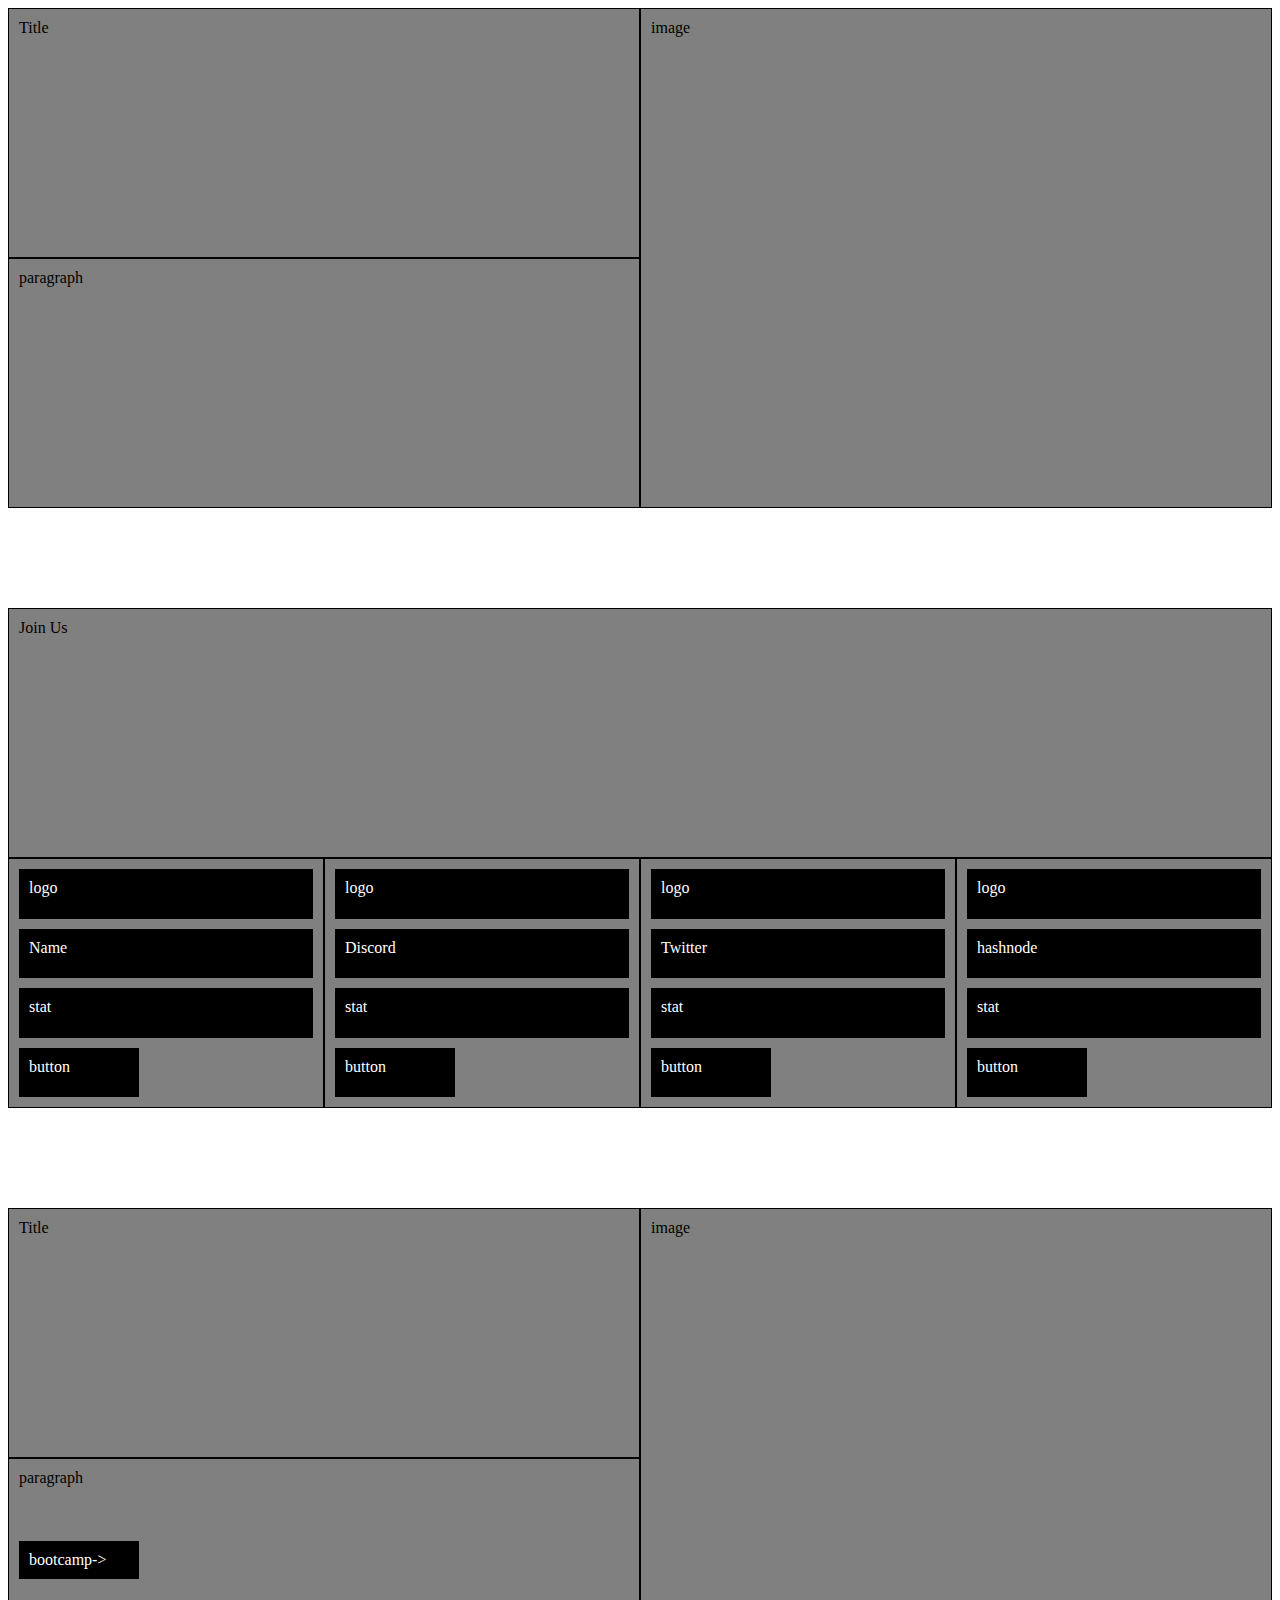
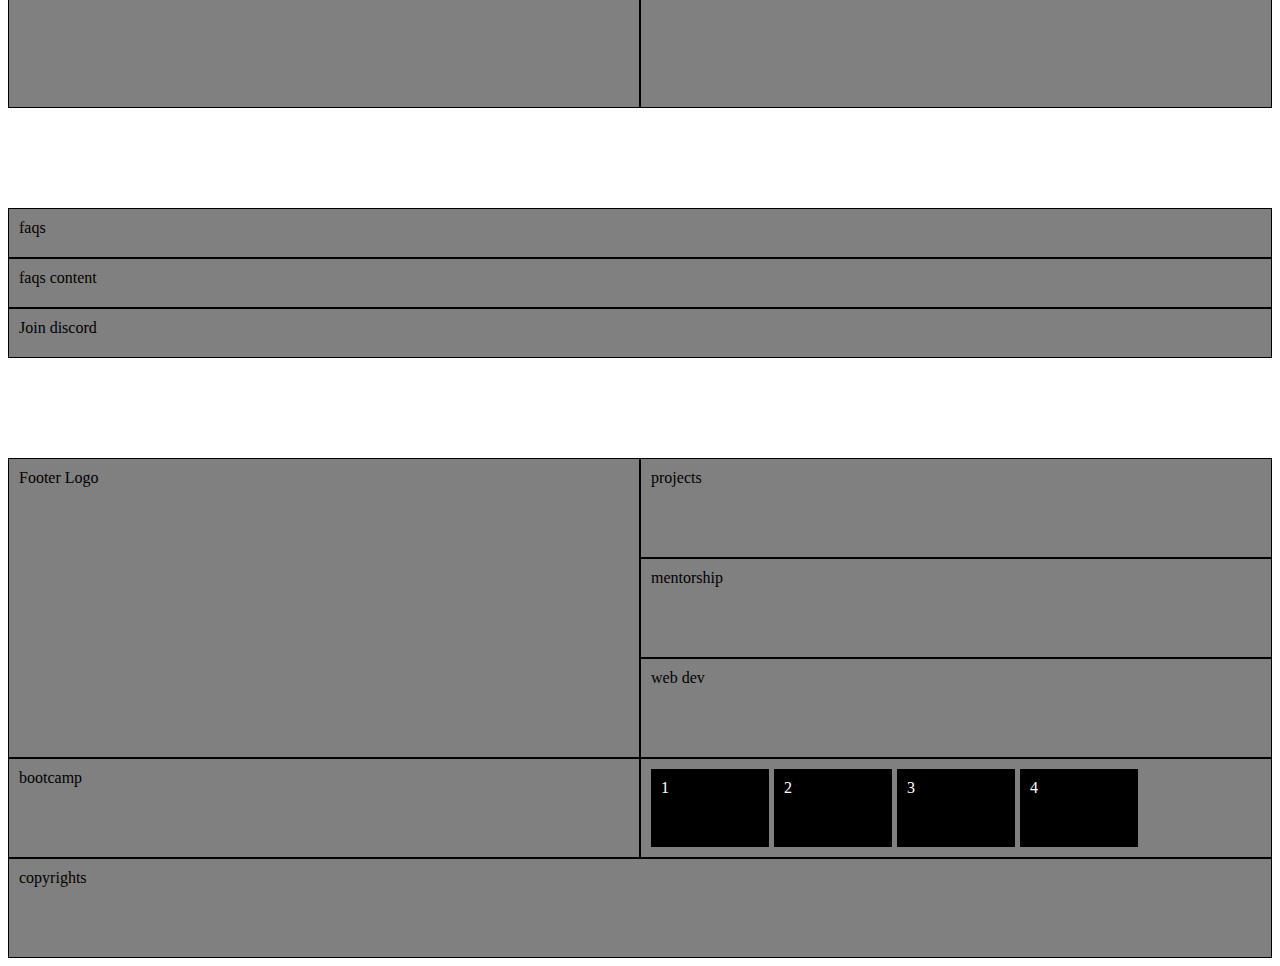
<file: index.html>
<!DOCTYPE html>
<html lang="en">
<head>
  <link rel="stylesheet" href="style.css">
  
  <title>VTS Wireframe</title>
</head>
<body>
  <div id="grid1">
    <div class="box" id="title">Title</div>
    <div class="box" id="paragraph">paragraph</div>
    <div class="box" id="image">image</div>
  </div>
  <div id="grid2">
    <div class="box" id="join-us">Join Us</div>
    <div class="box" id="grid3">
      <div class="small-box" id="logo">logo</div>
      <div class="small-box" id="name">Name</div>
      <div class="small-box" id="stat">stat</div>
      <div class="small-box" id="button">button</div>
    </div>
    <div class="box" id="grid3">
      <div class="small-box" id="logo">logo</div>
      <div class="small-box" id="name">Discord</div>
      <div class="small-box" id="stat">stat</div>
      <div class="small-box" id="button">button</div>
    </div>
    <div class="box" id="grid3">
      <div class="small-box" id="logo">logo</div>
      <div class="small-box" id="name">Twitter</div>
      <div class="small-box" id="stat">stat</div>
      <div class="small-box" id="button">button</div>

    </div>
    <div class="box" id="grid3">
      <div class="small-box" id="logo">logo</div>
      <div class="small-box" id="name">hashnode</div>
      <div class="small-box" id="stat">stat</div>
      <div class="small-box" id="button">button</div>

    </div>
  </div>
  <div id="grid4">
    <div class="box" id="title">Title</div>
    <div class="box" id="paragraph">paragraph
      <br>
      <br>
      <br>
      <br>

      <div class="small-box" id="button">bootcamp-></div>
    </div>
    <div class="box" id="image">image</div>
  </div>
  <div id="grid5">
    <div class="box" id="faqs">faqs</div>
    <div class="box" id="faqs-content">faqs content</div>
    <div class="box" id="join-discord">Join discord</div>

  </div>
  <!-- footer starts -->
  <div id="footer">
    <div class="box" id="footer-logo">Footer Logo</div>
    <div class="box" id="projects">projects</div>
    <div class="box" id="mentorship">mentorship</div>
    <div class="box" id="web-dev">web dev</div>
    <div class="box" id="bootcamp">bootcamp</div>
    <div class="box" id="social-logo">
      <div class="small-box" id="social-logo1">1</div>
      <div class="small-box" id="social-logo1">2</div>
      <div class="small-box" id="social-logo1">3</div>
      <div class="small-box" id="social-logo1">4</div>
    </div>
    <div class="box" id="copyrights">copyrights</div>
  </div>
</body>
</html>
</file>
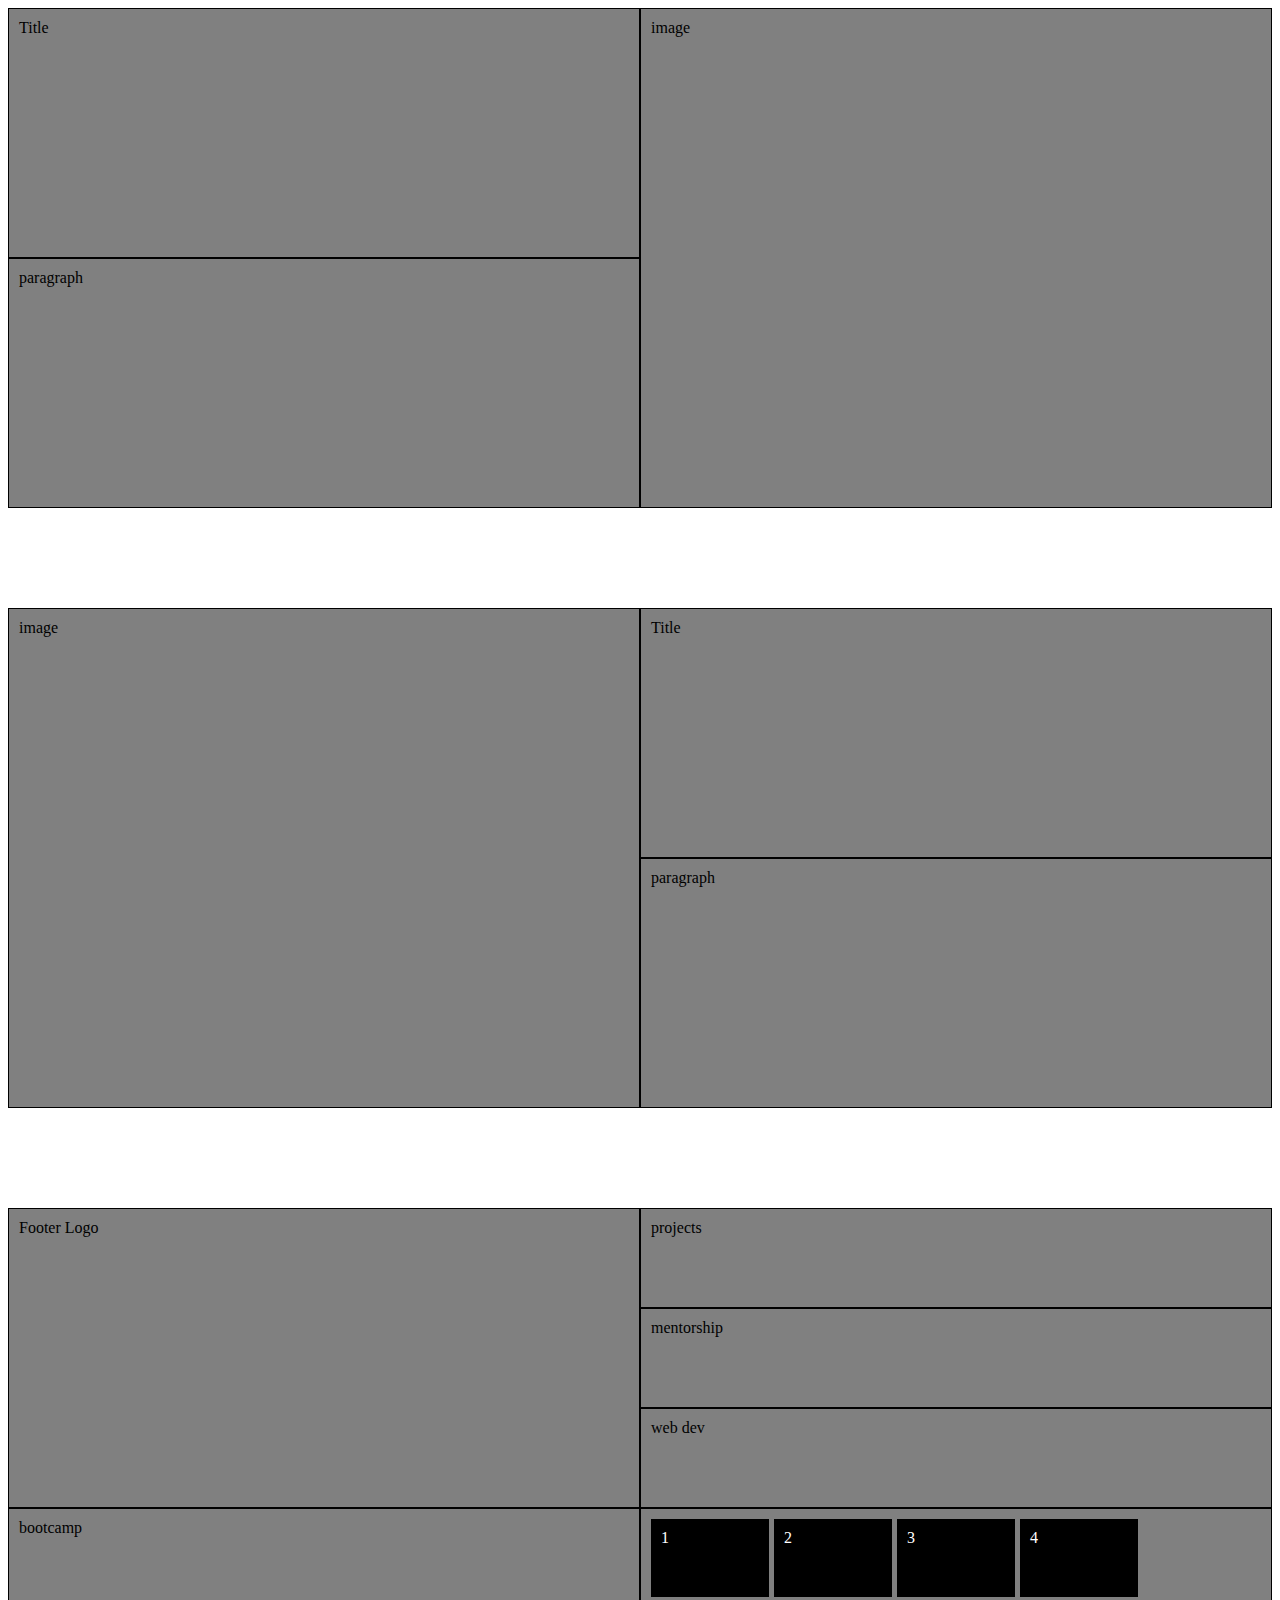
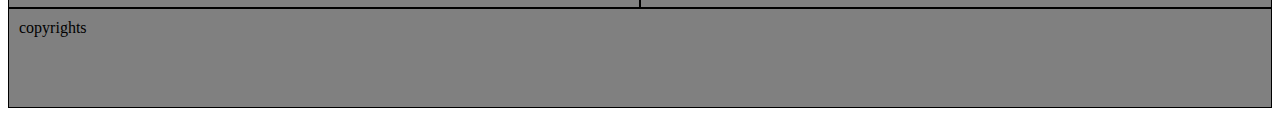
<file: aboutus.html>
<!DOCTYPE html>
<html lang="en">
<head>
    
    <title>About us</title>
    <link rel="stylesheet" href="style.css">
</head>
<body>
    <div id="grid1">
        <div class="box" id="title1">Title</div>
        <div class="box" id="paragraph1">paragraph</div>
        <div class="box" id="image1">image</div>
        
    </div>
    <div id="grid1">
        <div class="box" id="title2">Title</div>
        <div class="box" id="paragraph2">paragraph</div>
        <div class="box" id="image2">image</div>
        
    </div>
    <!-- footer starts -->
  <div id="footer">
    <div class="box" id="footer-logo">Footer Logo</div>
    <div class="box" id="projects">projects</div>
    <div class="box" id="mentorship">mentorship</div>
    <div class="box" id="web-dev">web dev</div>
    <div class="box" id="bootcamp">bootcamp</div>
    <div class="box" id="social-logo">
      <div class="small-box" id="social-logo1">1</div>
      <div class="small-box" id="social-logo1">2</div>
      <div class="small-box" id="social-logo1">3</div>
      <div class="small-box" id="social-logo1">4</div>
    </div>
    <div class="box" id="copyrights">copyrights</div>
  </div>
</body>
</html>
</file>
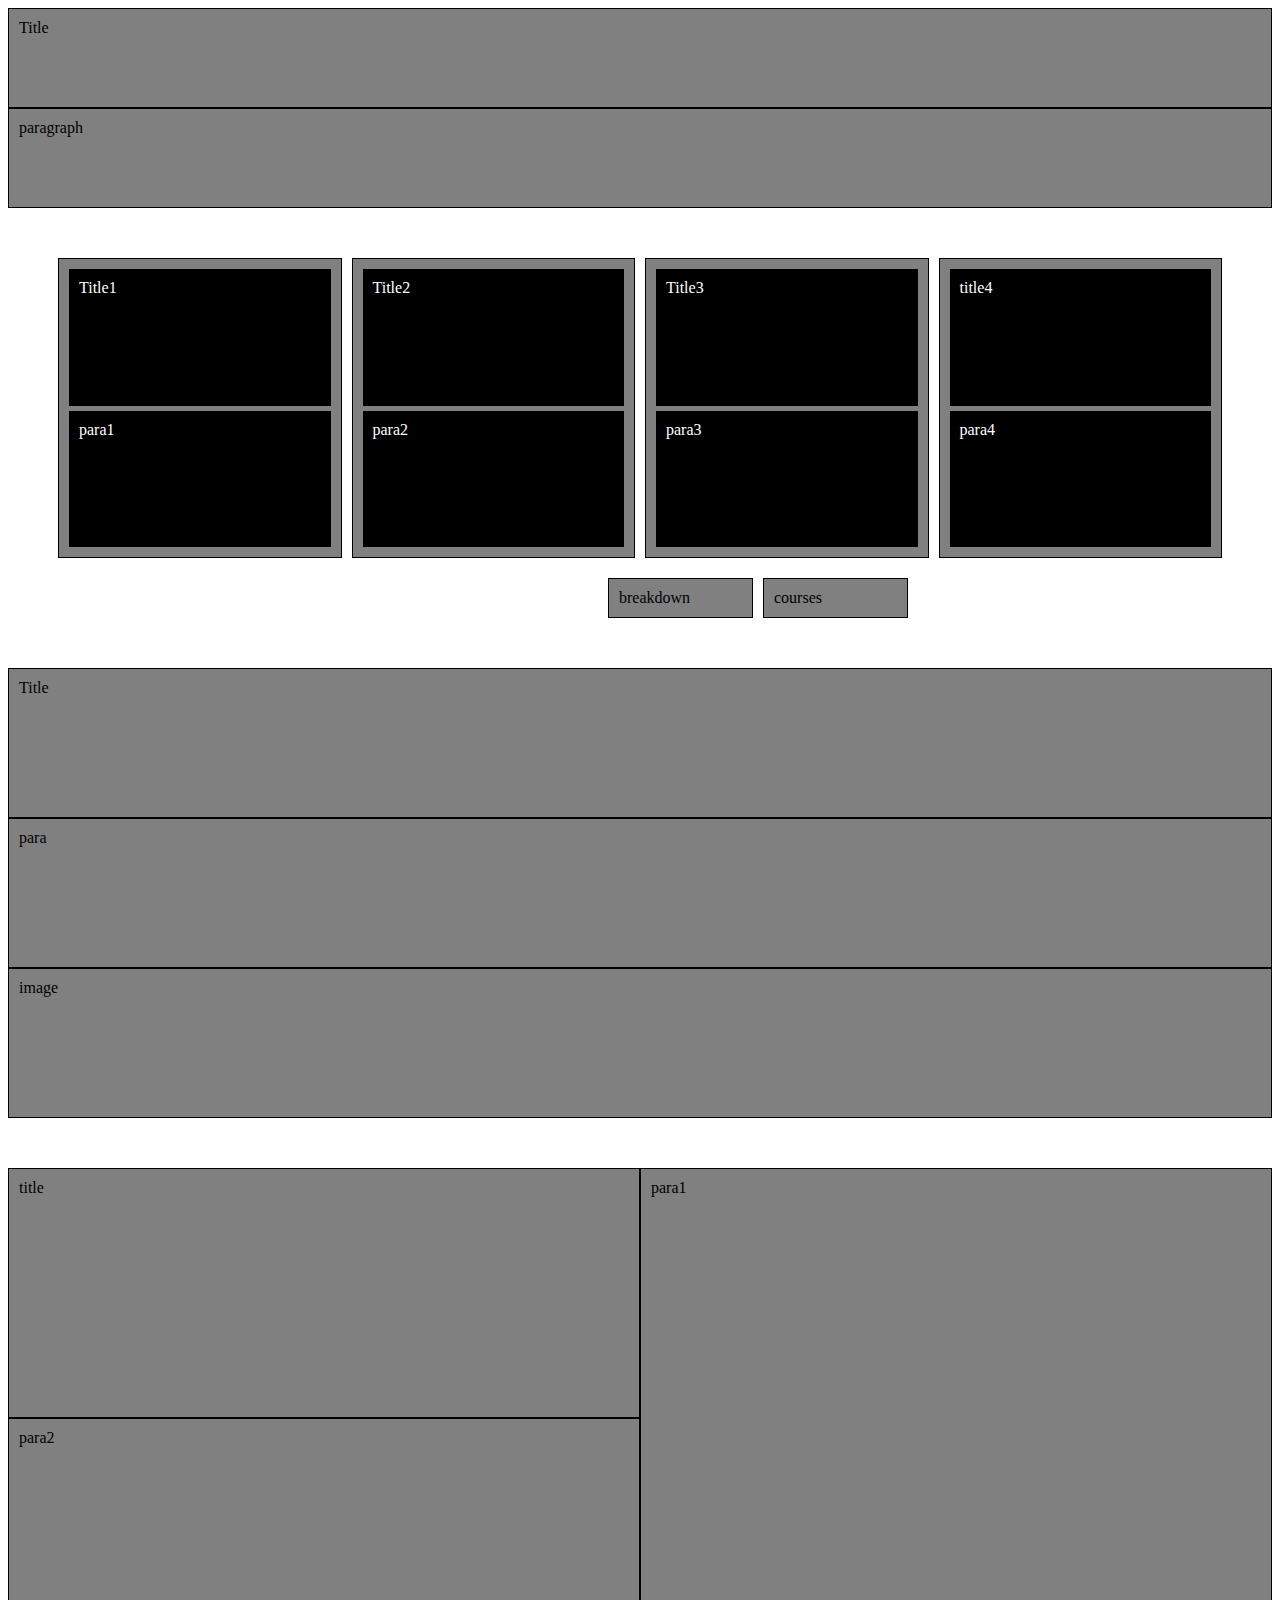
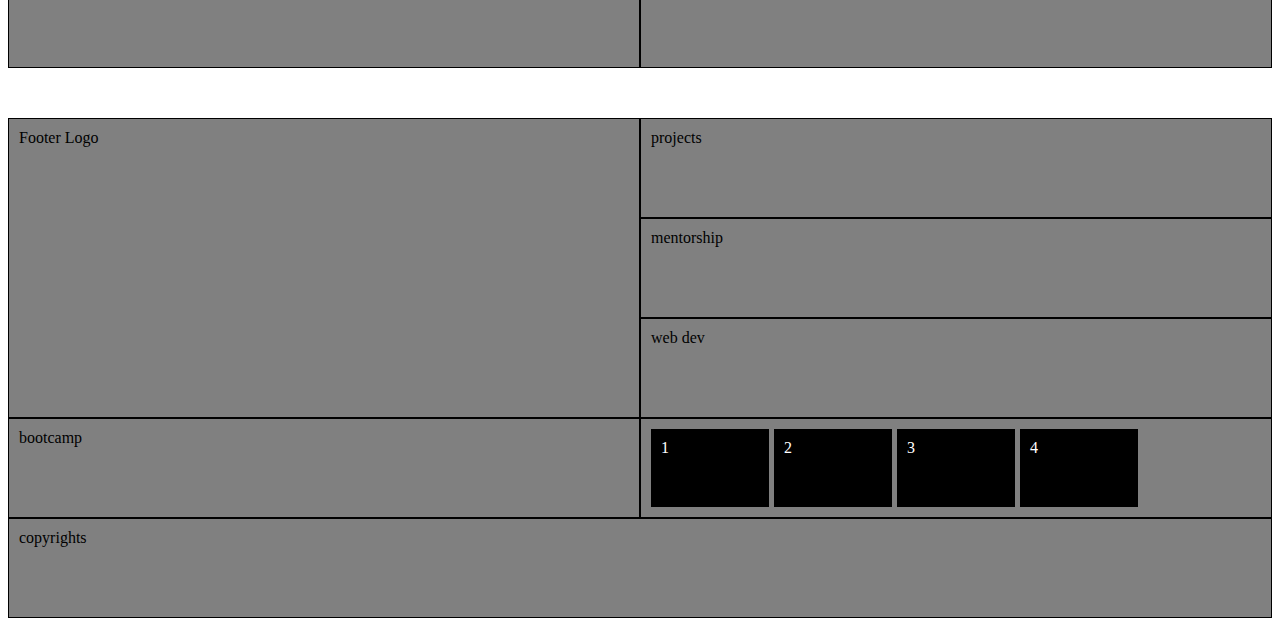
<file: bootcamp.html>
<!DOCTYPE html>
<html lang="en">
<head>
    <link rel="stylesheet" href="style.css">
    <title>Bootcamp</title>
</head>
<body>
    <!-- section1 starts -->
    <div id="grid1b">
        <div class="box" id="titleb">Title</div>
        <div class="box" id="paragraphb">paragraph</div>
    </div>
    <!-- section2 starts -->
    <div id="grid2b">
        <div class="box" id="title1b" id="smallbox-bootcamp">
            <div class="small-box">Title1</div>
            <div class="small-box">para1</div>
        </div>
        <div class="box" id="title2b" id="smallbox-bootcamp">
            <div class="small-box">Title2</div>
            <div class="small-box">para2</div>
        </div>
        <div class="box" id="title3b" id="smallbox-bootcamp">
            <div class="small-box">Title3</div>
            <div class="small-box">para3</div>
        </div>
        <div class="box" id="title4b" id="smallbox-bootcamp">
            <div class="small-box">title4</div>
            <div class="small-box">para4</div>
        </div>
        
    </div>
    <!-- section3 starts -->
    <div id="buttonsb">
        <div class="box" id="button1b">breakdown</div>
        <div class="box" id="button2b">courses</div>
    </div>
    <!-- section4 starts -->
    <div id="grid4b">
        <div class="box" id="title-section4">Title</div>
        <div class="box" id="para-section4">para</div>
        <div class="box" id="image-section4">image</div>
    </div>
    <!-- phase1 starts -->
    <div id="phase1">
        <div class="box" id="phase1title">title</div>
        <div class="box" id="phase1para1">para1</div>
        <div class="box" id="phase1para2">para2</div>
    </div>
    <!-- same pattern for 4 phases -->
    <!-- footer starts -->
    <!-- footer starts -->
  <div id="footer">
    <div class="box" id="footer-logo">Footer Logo</div>
    <div class="box" id="projects">projects</div>
    <div class="box" id="mentorship">mentorship</div>
    <div class="box" id="web-dev">web dev</div>
    <div class="box" id="bootcamp">bootcamp</div>
    <div class="box" id="social-logo">
      <div class="small-box" id="social-logo1">1</div>
      <div class="small-box" id="social-logo1">2</div>
      <div class="small-box" id="social-logo1">3</div>
      <div class="small-box" id="social-logo1">4</div>
    </div>
    <div class="box" id="copyrights">copyrights</div>
  </div>
</body>
</html>
</file>
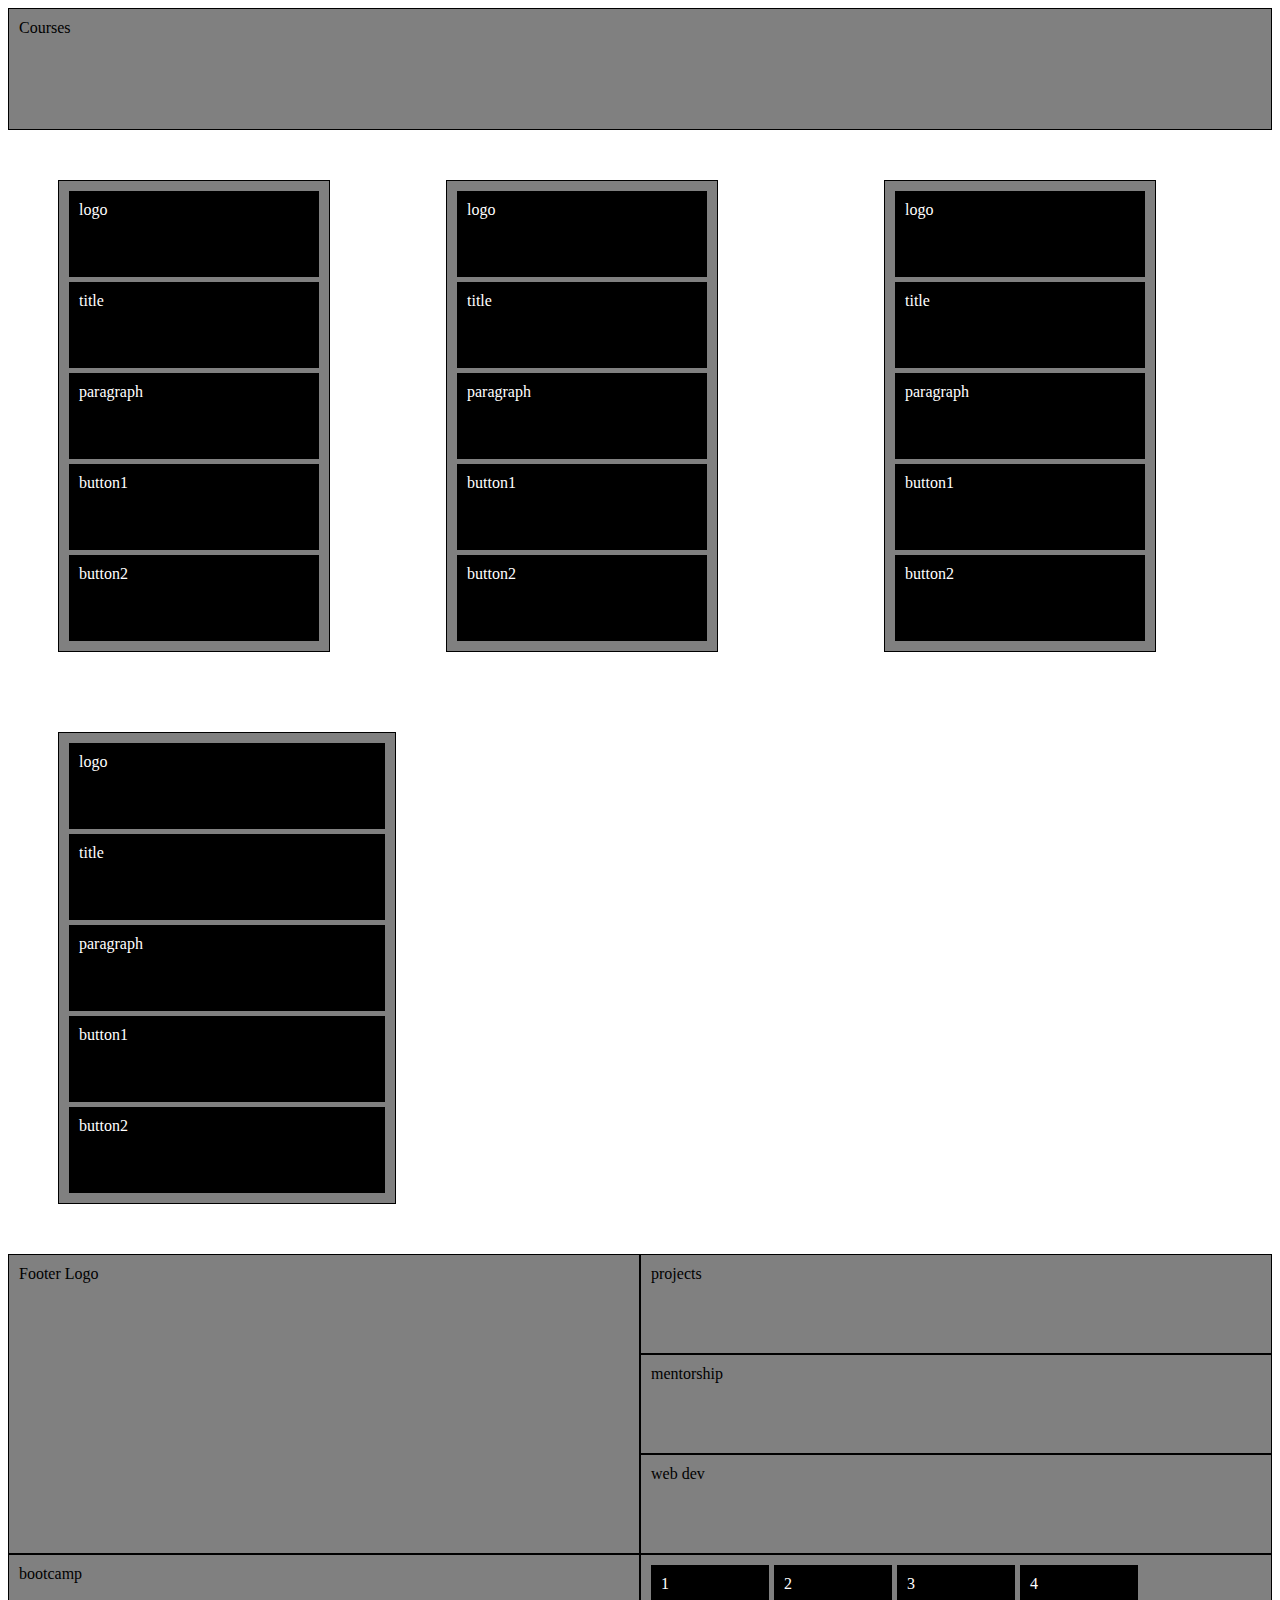
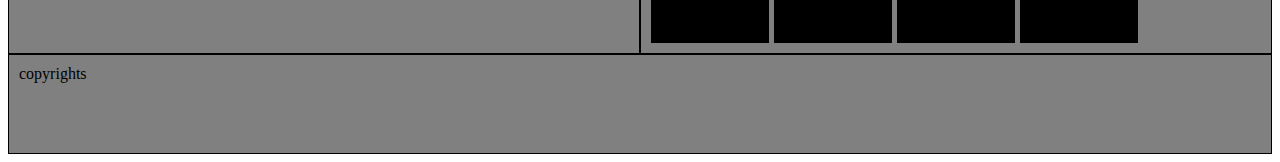
<file: courses.html>
<!DOCTYPE html>
<html lang="en">
<head>
    
    <title>Courses</title>
    <link rel="stylesheet" href="style.css">
</head>
<body>
    <div id="gridc1">
        <div class="box" id="courses">Courses</div>
        <div class="box" id="course1">
            <div class="small-box" id="logoc">logo</div>
            <div class="small-box" id="titlec">title</div>
            <div class="small-box" id="paragraphc">paragraph</div>
            <div class="small-box" id="button1c">button1</div>
            <div class="small-box" id="button2c">button2</div>
        </div>
        <div class="box" id="course2">
            <div class="small-box" id="logoc">logo</div>
            <div class="small-box" id="titlec">title</div>
            <div class="small-box" id="paragraphc">paragraph</div>
            <div class="small-box" id="button1c">button1</div>
            <div class="small-box" id="button2c">button2</div>
        </div>
        <div class="box" id="course3">
            <div class="small-box" id="logoc">logo</div>
            <div class="small-box" id="titlec">title</div>
            <div class="small-box" id="paragraphc">paragraph</div>
            <div class="small-box" id="button1c">button1</div>
            <div class="small-box" id="button2c">button2</div>
        </div>
        <div class="box" id="course4">
            <div class="small-box" id="logoc">logo</div>
            <div class="small-box" id="titlec">title</div>
            <div class="small-box" id="paragraphc">paragraph</div>
            <div class="small-box" id="button1c">button1</div>
            <div class="small-box" id="button2c">button2</div>
        </div>

    </div>
    <!-- footer starts -->
  <div id="footer">
    <div class="box" id="footer-logo">Footer Logo</div>
    <div class="box" id="projects">projects</div>
    <div class="box" id="mentorship">mentorship</div>
    <div class="box" id="web-dev">web dev</div>
    <div class="box" id="bootcamp">bootcamp</div>
    <div class="box" id="social-logo">
      <div class="small-box" id="social-logo1">1</div>
      <div class="small-box" id="social-logo1">2</div>
      <div class="small-box" id="social-logo1">3</div>
      <div class="small-box" id="social-logo1">4</div>
    </div>
    <div class="box" id="copyrights">copyrights</div>
  </div>
</body>
</html>
</file>
<file: style.css>
#grid1{
    display: grid;
    margin-bottom: 100px;
    grid-template-columns: repeat(2,1fr);
    grid-auto-rows: 250px; 
}
#gridc1{
    display: grid;
    grid-template-columns: repeat(3,1fr);
    margin-bottom: 50px;
    gap: 50px;
}
#grid2b{
    display: grid;
    grid-template-columns: repeat(4,1fr);
    margin-bottom: 20px;
    grid-auto-rows: 300px;
    gap: 10px;
    margin-left: 50px;
    margin-right: 50px;
}
#title1b{
    display: grid;
    grid-template-columns: 1fr;
    gap: 5px;
    
}
#title2b{
    display: grid;
    grid-template-columns: 1fr;
    gap: 5px;
}
#title3b{
    display: grid;
    grid-template-columns: 1fr;
    gap: 5px;
}
#title4b{
    display: grid;
    grid-template-columns: 1fr;
    gap: 5px;
}
#buttonsb{
    display: grid;
    grid-template-columns: repeat(2,1fr);
    gap: 10px;
    width: 300px;
    margin-left: 600px;
    margin-bottom: 50px;
}

#grid1b{
    display: grid;
    grid-template-columns: 1fr;
    margin-bottom: 50px ;
    grid-auto-rows: 100px;
}
#grid4b{
    display: grid;
    grid-template-columns: 1fr;
    margin-bottom: 50px;
    grid-auto-rows: 150px;
}
#courses{
    grid-column: 1/4;
    height: 100px;
    
}
#course1{
    margin-left: 50px;
    height: 450px;
    width: 250px;
    display: grid;
    gap: 5px;
    grid-auto-rows: 84;
}
#course3{
    margin-right: 50px;
    display: grid;
    gap: 5px;
    grid-auto-rows: 84;
    width: 250px;
}
#course2{
    display: grid;
    gap: 5px;
    grid-auto-rows: 84;
    width: 250px;
}
#course4{
    margin-left: 50px;
    margin-top: 30px;
    height: 450px;
    display: grid;
    gap: 5px;
    grid-auto-rows: 84;

}
#phase1{
    display: grid;
    grid-template-columns: 1fr 1fr;
    margin-bottom: 50px;
    grid-auto-rows: 250px;
}
#phase1para1{
    grid-row: 1/3;
    grid-column: 2/3;
}
.box{
    background-color: grey;
    border: 1px solid black;
    padding: 10px;
}
.small-box{
    background-color: black;
    color: white;
    padding: 10px;
}
#title1{
    grid-row: 1/2;
}
#image1{
    grid-row: 1/3;
    grid-column: 2/3;
}
#image2{
    grid-row: 1/3;
}
#title{
    grid-row: 1/2;
    grid-column: 1/2;
}
#paragraph{
    grid-row: 2/3;
    grid-column: 1/2;
}
#image{
    grid-row: 1/3;
    grid-column: 2/3;
}
#grid2{
    display: grid;
    margin-bottom: 100px;
    grid-template-columns: repeat(4,1fr);
    grid-auto-rows: 250px;
}
#join-us{
    grid-column: 1/5;
}
#grid3{
  display: grid;
  grid-template-columns: 1fr ;
  gap: 10px;
}
#grid4{
    display: grid;
    grid-template-columns: 1fr 1fr;
    grid-auto-rows: 250px;
    margin-bottom: 100px;
}
#button{
    display: grid;
    max-width: 100px;
}
#grid5{
    display: grid;
    grid-template-columns: 1fr;
    grid-auto-rows: 50px;
    margin-bottom: 100px;
}
#footer{
    display: grid;
    grid-template-columns: 1fr 1fr;
    grid-auto-rows: 100px;
}
#footer-logo{
    grid-row: 1/4;
    grid-column: 1/2;
}
#projects{
    grid-column: 2/3;
    grid-row: 1/2;
} 
#bootcamp{
    grid-column: 1/2;
}
#social-logo1{
    display: grid;
}
#social-logo{
    display: grid;
    grid-column: 2/3;
    grid-template-columns: repeat(5,1fr);
    gap: 5px;
} 
#copyrights{
    grid-column: 1/3;
}
</file>
